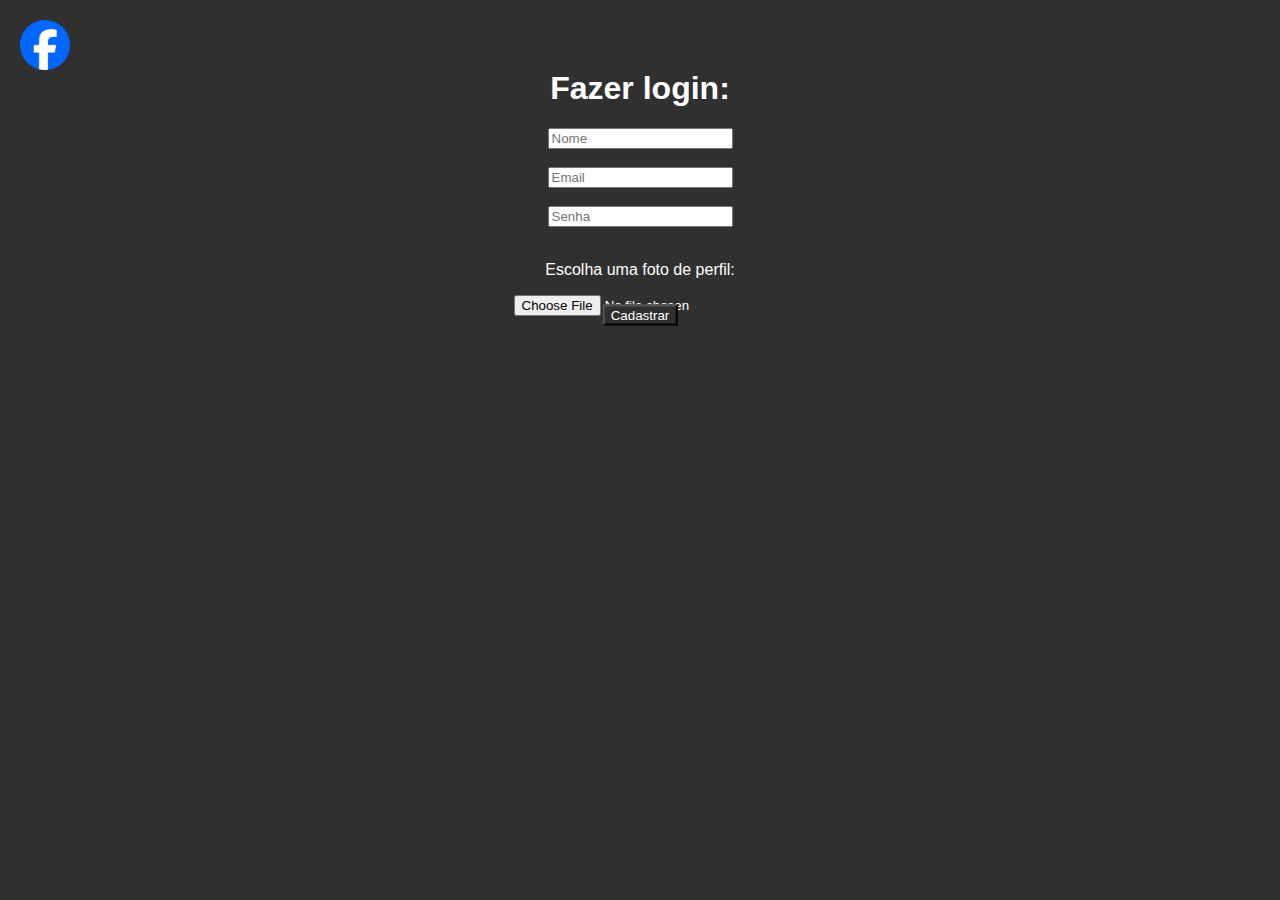
<file: index.html>
<html lang="en">
<head>
    <meta charset="UTF-8">
    <meta name="viewport" content="width=device-width, initial-scale=1.0">
    <title>Facebook</title>
    <link rel="icon" href="facebookicon.png">
    <style>
        body{
            background-color: rgb(48, 48, 48);
            font-family: Arial;
            color: white;
            text-align: center;
            margin-top: 70px;
            align-items: center;
        }
        .icon{
            position:absolute;
            width: 50px;
            height: 50px;
            top: 20px;
            left: 20px;
            cursor: pointer;
        }
        #botao{
            position: absolute;
            background-color: rgb(48, 48, 48);
            color: white;
            transform: translate(-50%, -50%);
            top: 35vh;
            left: 50vw;
        }
    </style>
    
</head>
<body>
    <h1>
        Fazer login:
    </h1>
    <input id="nome" type="text" placeholder="Nome"><br><br>
    <input id="email" type="text" placeholder="Email"><br><br>
    <input id="senha" type="password" placeholder="Senha"><br><br>
    <p>Escolha uma foto de perfil:</p>
    <input type="file" id="pfp"><br><br>
    <p id="noinput"></p>
    <button id="botao">Cadastrar</button>
    <div class="icon">
        <img src="facebookicon.png" width="50px" height="50px">
    </div>
    <script src="loginscript.js"></script>
</body>
</html>
</file>
